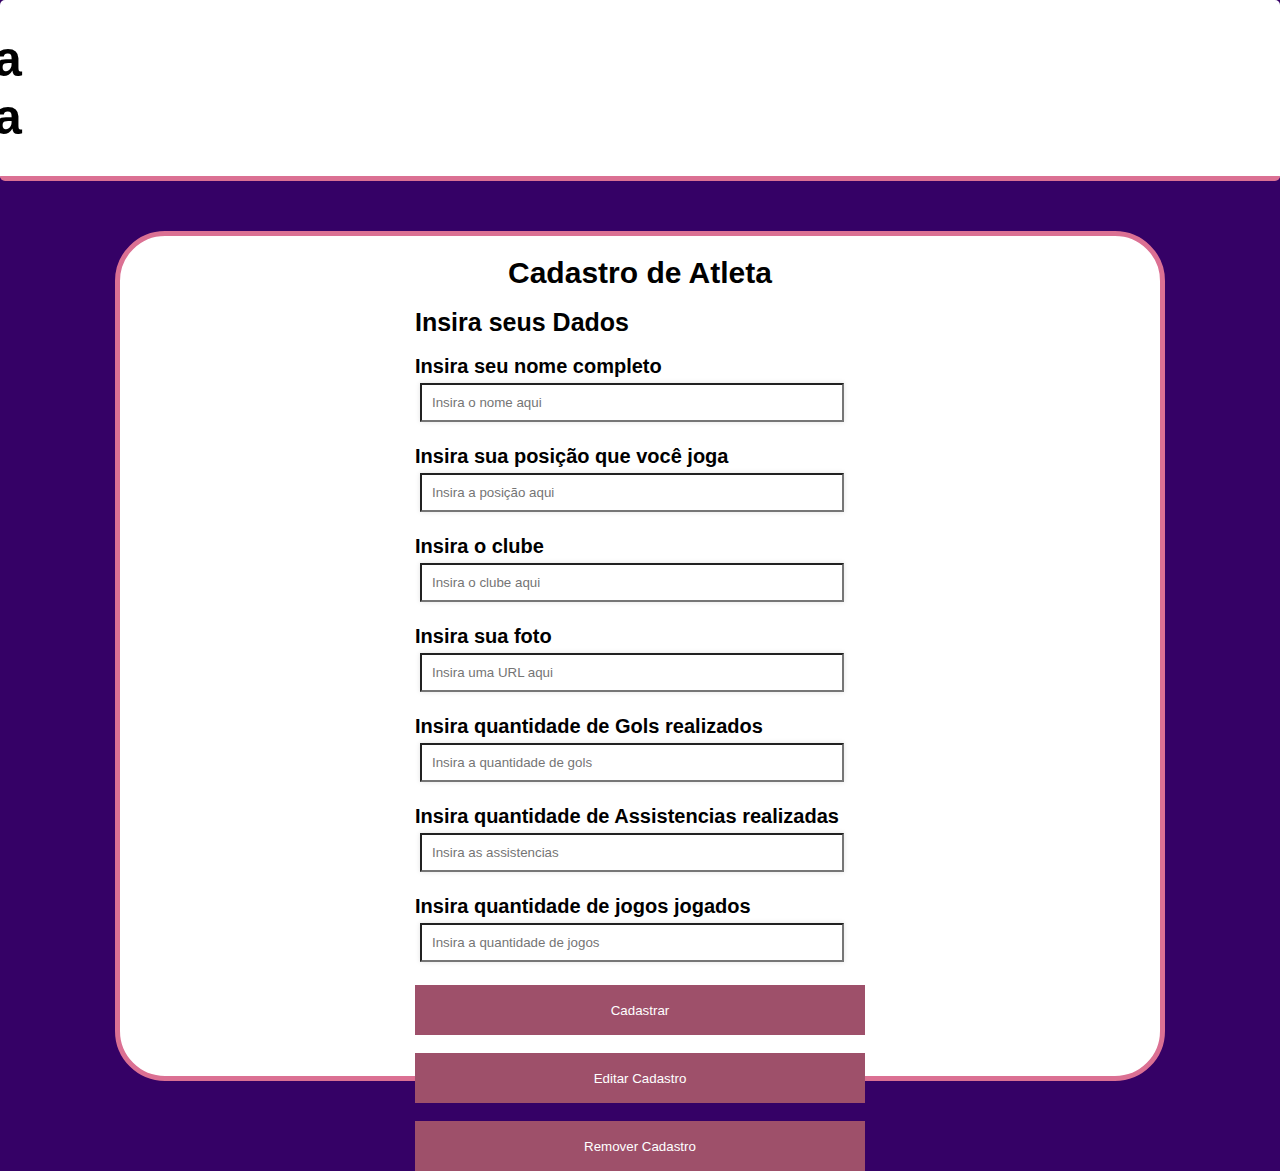
<file: paginaCadastro.html>
<!DOCTYPE html>
<html lang="pt-BR">
<head>
    <meta charset="UTF-8">
    <meta name="viewport" content="width=device-width, initial-scale=1.0">
    <link rel="stylesheet" href="style.css">
    <title>Cadastro de Jogadoras</title>
</head>
<body>
    
    <nav>
        <header><h1>Passa a bola</h1></header>
        <a href="index.html" id="btnHover"><h3>Voltar</h3></a>
    </nav>

    <div class="divForm">
        <br>
        <form id="jogadoraForm">
            <h2>Cadastro de Atleta</h2>
            <br>
            <h3>Insira seus Dados</h3>
            <br>

            <label for="jogadoraName">Insira seu nome completo</label><br>
            <input type="text" id="jogadoraName" placeholder="Insira o nome aqui"><br><br>

            <label for="jogadorapostPosicao">Insira sua posição que você joga</label><br>
            <input type="text" id="jogadorapostPosicao" placeholder="Insira a posição aqui"><br><br>

            <label for="jogadoraClube">Insira o clube</label><br>
            <input type="text" id="jogadoraClube" placeholder="Insira o clube aqui"><br><br>

            <label for="jogadoraFoto">Insira sua foto</label><br>
            <input type="text" id="jogadoraFoto" placeholder="Insira uma URL aqui"><br><br>

            <label for="jogadoraGols">Insira quantidade de Gols realizados</label><br>
            <input type="text" id="jogadoraGols" placeholder="Insira a quantidade de gols"><br><br>

            <label for="jogadoraAssist">Insira quantidade de Assistencias realizadas</label><br>
            <input type="text" id="jogadoraAssist" placeholder="Insira as assistencias"><br><br>

            <label for="jogadoraJogos">Insira quantidade de jogos jogados</label><br>
            <input type="text" id="jogadoraJogos" placeholder="Insira a quantidade de jogos"><br><br>

            <button type="button" id="btnCadastrar">Cadastrar</button>
            <br><br>
            <button type="button" id="btnEditar">Editar Cadastro</button>
            <br><br>
            <button type="button" id="btnRemover">Remover Cadastro</button>
        </form>
    </div>

<script src="script.js"></script>
</body>
</html>
</file>
<file: style.css>
* {
    margin: 0;
    padding: 0;
    font-family: Arial, Helvetica, sans-serif;
}

nav {
    background-color: white;
    display: flex;
    justify-content: center;
    align-items: center;
    gap: 1300px;
    padding: 30px;
    border-radius: 5px;
    font-weight: bold;
    font-size: 25px;
    border-bottom: solid 5px palevioletred;
}

a {
    color: black;
    text-decoration: none;
    font-weight: bold;
}

a :visited {
    color: black;
}

#btnHover:hover{
    color: palevioletred;
    transform: scale(1.05);
    transition: transform 0.2s;
}

body {
    background-color: rgb(53, 1, 102);
    
}

.divForm {
    margin: auto;
    display: flex;
    margin-top: 50px;
    background-color: white;
    padding: 20px;
    justify-content: center;
    align-items: center;
    flex-wrap: wrap;
    width: 1000px;
    height: 800px;
    border: solid 5px palevioletred;
    border-radius: 50px;
}

.divForm h2 {
    font-size: 30px;
    text-align: center;
}

.divForm h3 {
    font-size: 25px;
}

.divForm label {
    font-size: 20px;
    font-weight: bold;
}

.divForm input {
    padding: 10px;
    width: 400px;
    margin: 5px;
    box-shadow: 0 0 5px rgb(226, 226, 226);
  
}
.divForm input:focus {
    background-color: rgb(231, 229, 229);
    transform: scale(1.05);
    transition: transform 0.2s;
  
}

.divForm button {
    width: 450px;
    height: 50px;
    color: white;
    background-color: rgb(158, 80, 106);
    border: none;
}
.divForm button:hover {
    background-color: palevioletred;
    transform: scale(1.05);
    transition: transform 0.2s;
}

.card-jogadora{
    margin: 20px;
    margin-top: 50px;
    text-align: center;
}

#jogadoraList {
    display: flex;
    flex-wrap: wrap;
    justify-content: center;
    align-items: center;
    gap: 20px;
}

.card-jogadora div{
    /* background-color: rgb(243, 179, 201); */
    background-image: url(img/9655-prio-800.jpg);
    background-position: center;
    width: 400px;
    height: 570px;
    margin: 10px;
    padding: 20px;
    vertical-align: top;
    text-align: center;
    font-size: 20px;
    border-radius: 20px;
    border: solid 2px #9e506a;
    text-transform: uppercase;
    font-weight: bold;
    color: white;
}

.card-jogadora div:hover{
    transform: scale(1.03);
    transition: 0.5s;
}

.card-jogadora img{
    margin-bottom: 20px;
    border: solid 2px rgb(158, 80, 106);  
    border-radius: 20px;
    max-width: 100%;
}

.card-jogadora button{
    margin-top: 10px;
    width: 300px;
    height: 50px;
    color: white;
    background-color: rgb(158, 80, 106);
    border: none;
}

.card-jogadora button:hover{
    background-color: palevioletred;
    transform: scale(1.05);
    transition: transform 0.2s;
}
</file>
